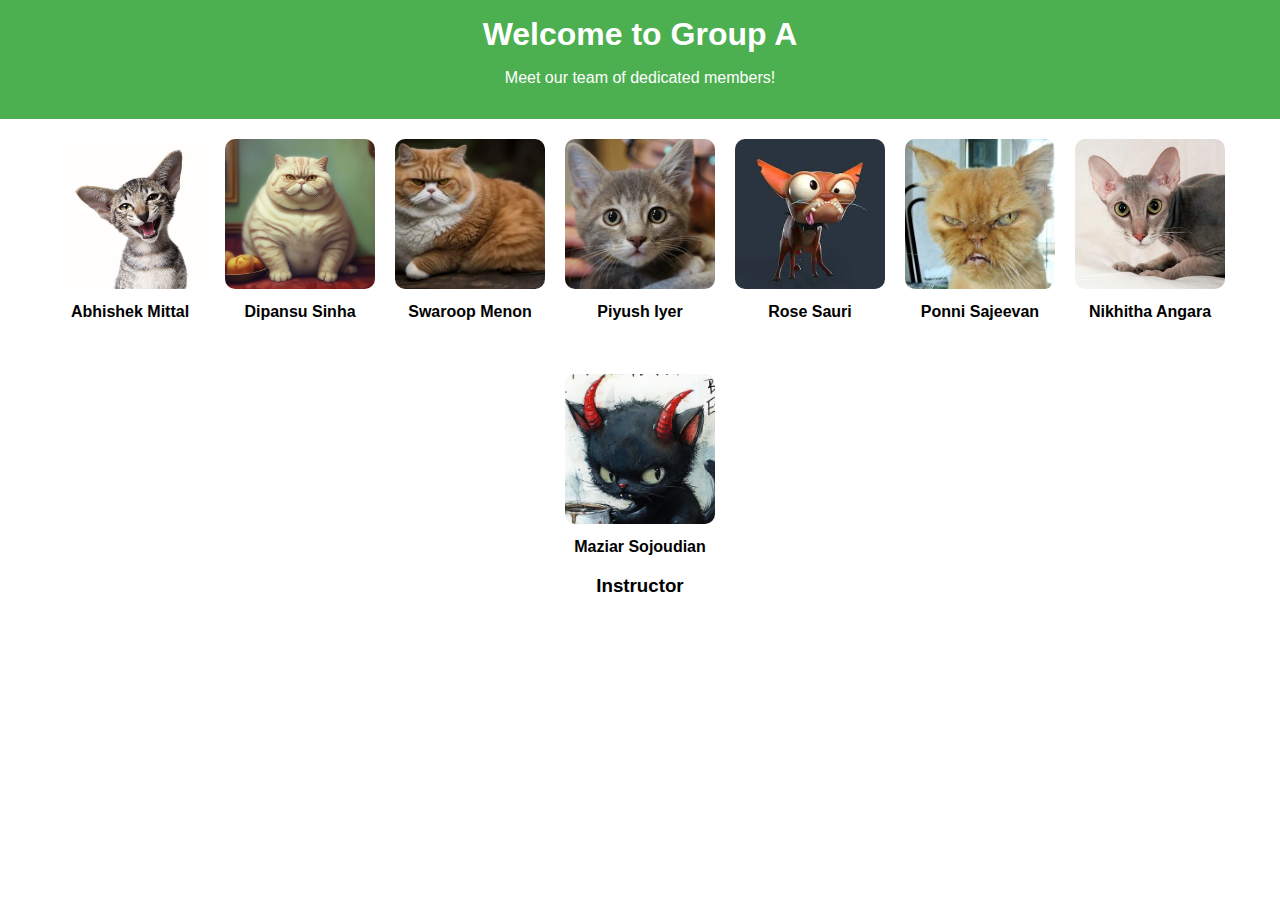
<file: site/index.html>
<!DOCTYPE html>
<html lang="en">
<head>
    <meta charset="UTF-8">
    <meta name="viewport" content="width=device-width, initial-scale=1.0">
    <title>Group A - Home</title>
    <link rel="stylesheet" href="css/styles.css">
</head>
<body>
    <header>
        <h1>Welcome to Group A</h1>
        <p>Meet our team of dedicated members!</p>
    </header>
    
    <main>
        <section class="team">
            <div class="member">
                <a href="pages/member1.html"><img src="img/Abhi.jpg" alt="Abhishek Mittal"></a>
                <h2>Abhishek Mittal</h2>
            </div>
            <div class="member">
                <a href="pages/member2.html"><img src="img/Dipansu.jpg" alt="Dipansu Sinha"></a>
                <h2>Dipansu Sinha</h2>
            </div>
            <div class="member">
                <a href="pages/member3.html"><img src="img/Swaroop.jpg" alt="Swaroop Menon"></a>
                <h2>Swaroop Menon</h2>
            </div>
            <div class="member">
                <a href="pages/member4.html"><img src="img/Piyush.jpg" alt="Piyush Iyer"></a>
                <h2>Piyush Iyer</h2>
            </div>
            <div class="member">
                <a href="pages/member5.html"><img src="img/Rose.jpg" alt="Rose Sauri"></a>
                <h2>Rose Sauri</h2>
            </div>
            <div class="member">
                <a href="pages/member6.html"><img src="img/Ponni.jpg" alt="Ponni Sajeevan"></a>
                <h2>Ponni Sajeevan</h2>
            </div>
            <div class="member">
                <a href="pages/member7.html"><img src="img/Nikhita.jpg" alt="Nikhitha Angara"></a>
                <h2>Nikhitha Angara</h2>
            </div>
        </section>
        <section class="team">
        	<div class="member">
                <a href="pages/instructor.html"><img src="img/Maz.jpg" alt="Maziar Sojoudian"></a>
                <h2>Maziar Sojoudian</h2>
                <h3>Instructor</h3>
            </div>
        </section>
    </main>
</body>
</html>
</file>
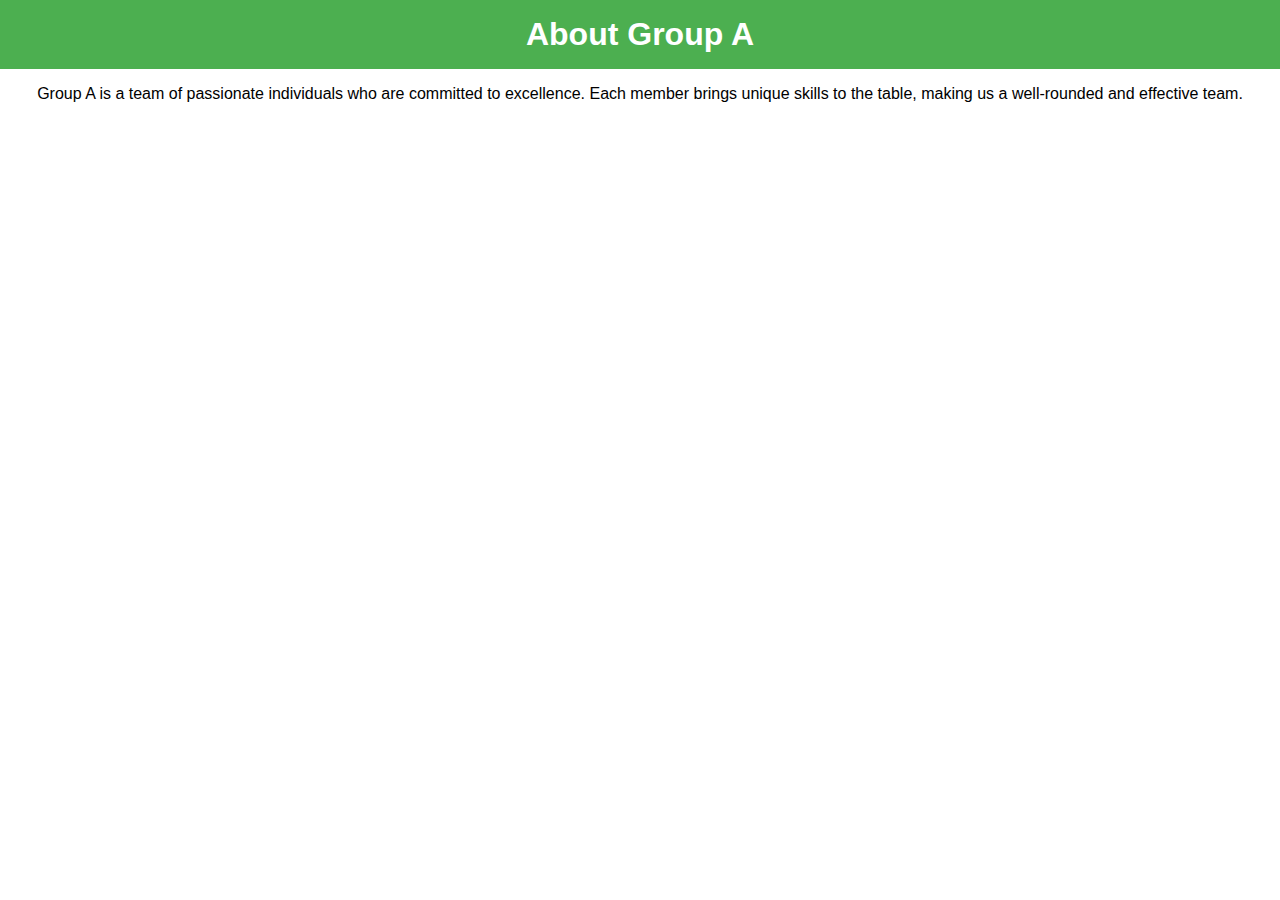
<file: site/pages/about.html>
<!DOCTYPE html>
<html lang="en">
<head>
    <meta charset="UTF-8">
    <meta name="viewport" content="width=device-width, initial-scale=1.0">
    <title>About Group A</title>
    <link rel="stylesheet" href="../css/styles.css">
</head>
<body>
    <header>
        <h1>About Group A</h1>
    </header>
    
    <main>
        <p>Group A is a team of passionate individuals who are committed to excellence. Each member brings unique skills to the table, making us a well-rounded and effective team.</p>
    </main>
</body>
</html>
</file>
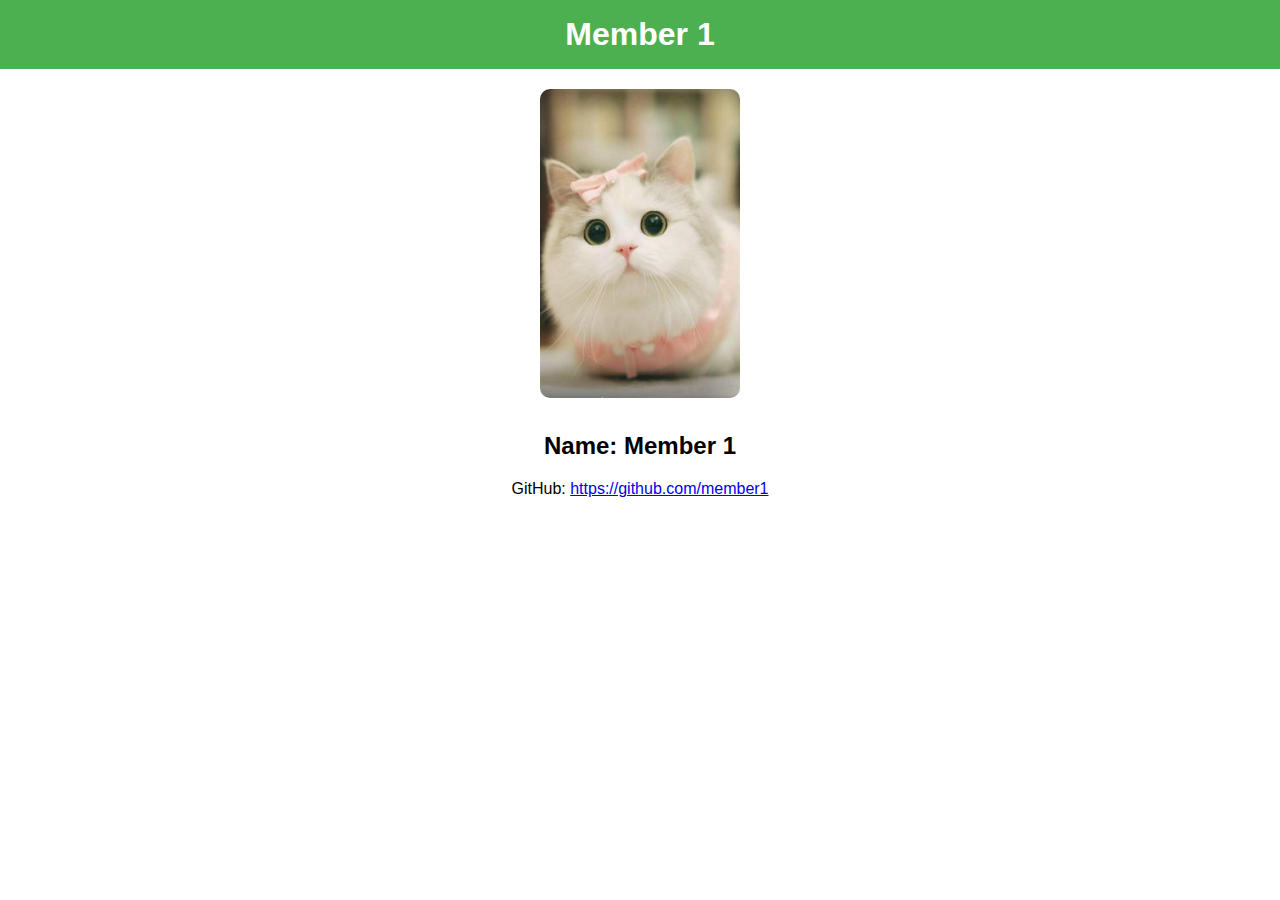
<file: site/pages/instructor.html>
<!DOCTYPE html>
<html lang="en">
<head>
    <meta charset="UTF-8">
    <meta name="viewport" content="width=device-width, initial-scale=1.0">
    <title>Member 1 Profile</title>
    <link rel="stylesheet" href="../css/styles.css">
</head>
<body>
    <header>
        <h1>Member 1</h1>
    </header>
    
    <main>
        <section class="profile">
            <img src="../img/member1.jpg" alt="Member 1">
            <h2>Name: Member 1</h2>
            <p>GitHub: <a href="https://github.com/member1" target="_blank">https://github.com/member1</a></p>
        </section>
    </main>
</body>
</html>
</file>
<file: site/css/styles.css>
body {
    font-family: Arial, sans-serif;
    margin: 0;
    padding: 0;
    text-align: center;
}

header {
    background-color: #4CAF50;
    color: white;
    padding: 1em;
}

h1 {
    margin: 0;
}

.team {
    display: flex;
    flex-wrap: wrap;
    justify-content: center;
    gap: 20px;
    padding: 20px;
}

.member {
    width: 150px; /* Set a fixed width for each member container */
    text-align: center;
}

.member img {
    width: 100%; /* Make the image take up the full width of the container */
    height: 150px; /* Set a fixed height to maintain consistency */
    object-fit: cover; /* Crop the image to fit within the specified dimensions */
    border-radius: 10px;
}

.member h2 {
    margin-top: 10px;
    font-size: 1rem;
}


.profile {
    margin-top: 20px;
}

.profile img {
    width: 200px;
    border-radius: 10px;
    margin-bottom: 10px;
}
</file>
